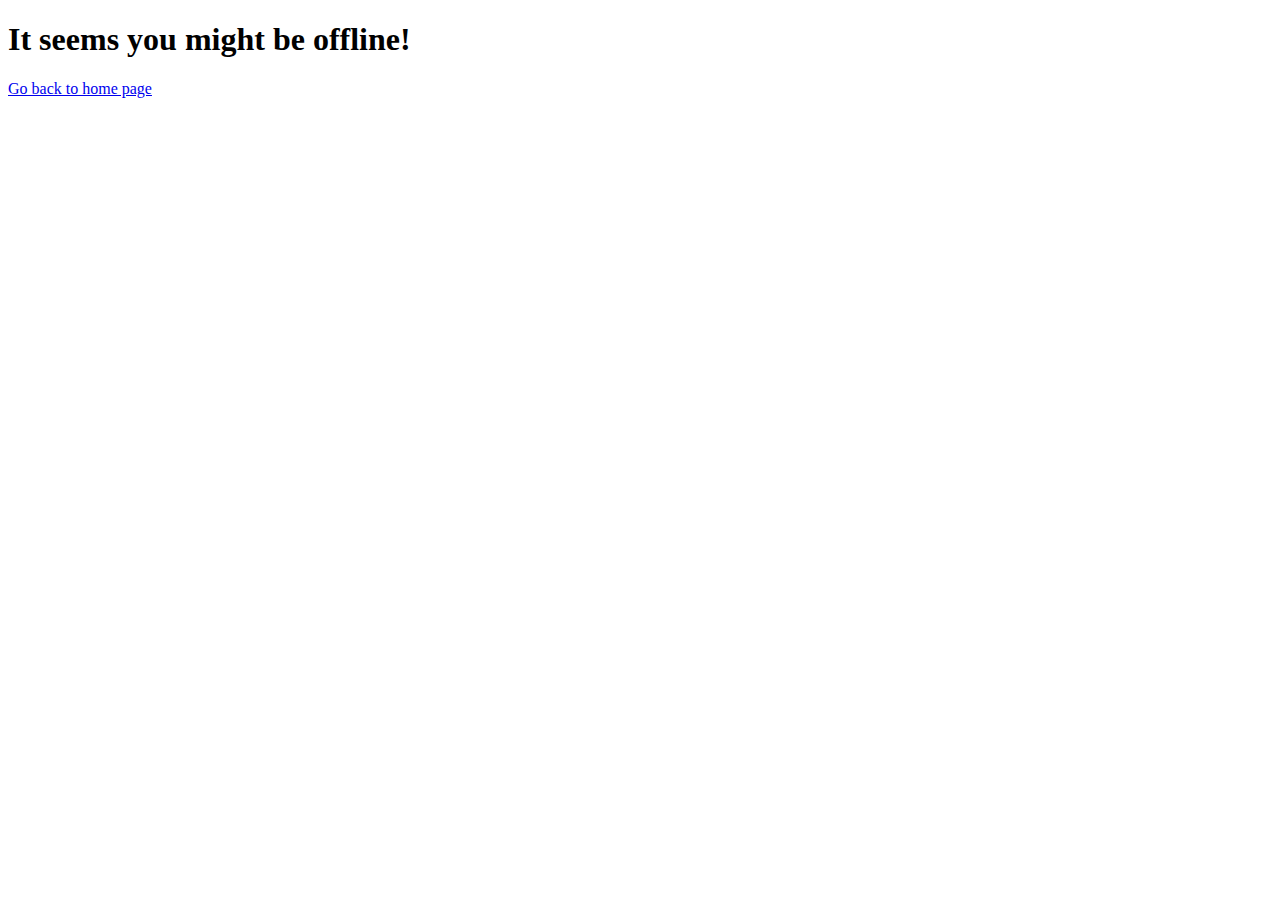
<file: static/offline.html>
<!DOCTYPE html>
<html lang="en">
<head>
    <meta charset="UTF-8">
    <title>Offline!</title>
</head>
<body>
<h1>It seems you might be offline!</h1>
<p><a href="/">Go back to home page </a></p>
</body>
</html>
</file>
